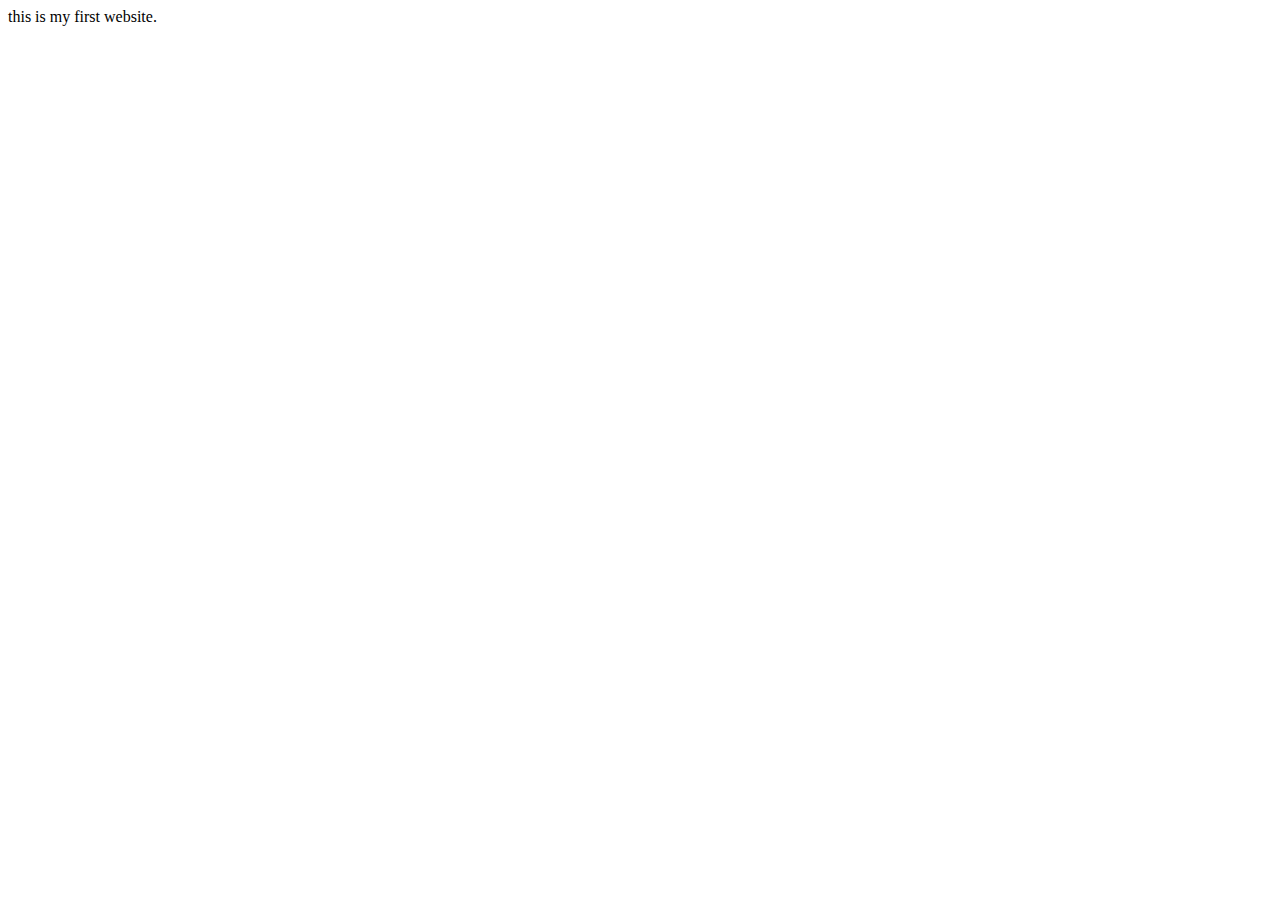
<file: video2/index.html>
<!DOCTYPE html>
<html lang="en">
<head>
    <meta charset="UTF-8">
    <meta name="viewport" content="width=device-width, initial-scale=1.0">
    <title>dinesh course ke first website</title>
    <link rel="stylesheet" href="style.css">
</head>
<body>
    this is my first website.
    <script src="script.jss"></script>
</body>
</html>
</file>
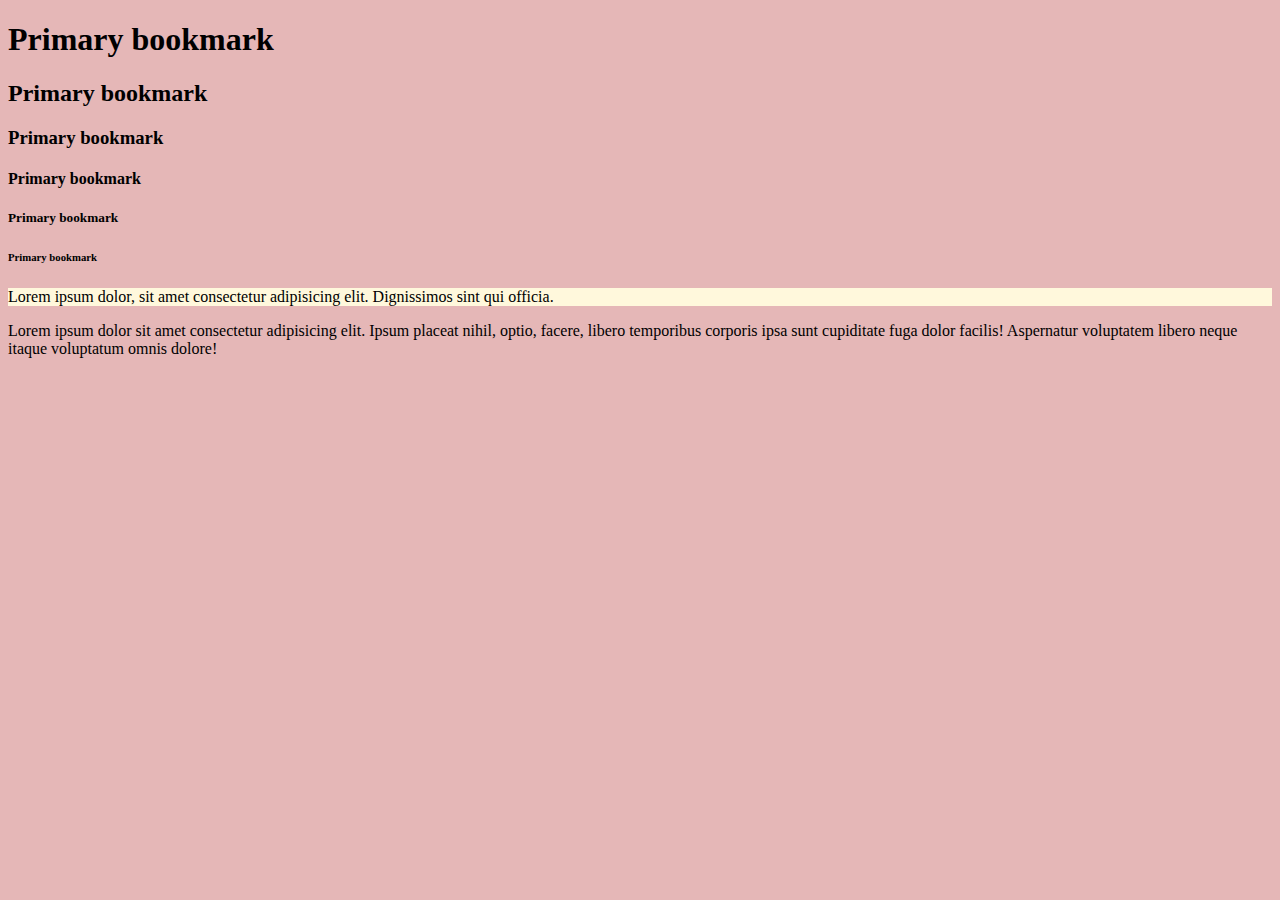
<file: video4/index.html>
<!DOCTYPE html>
<html lang="en">
<head>
    <meta charset="UTF-8">
    <meta name="viewport" content="width=device-width, initial-scale=1.0">
    <title>Bookmark code</title>
    <link rel="stylesheet" href="style.css">
</head>
<body>
    <h1>Primary bookmark</h1>
    <h2>Primary bookmark</h2>
    <h3>Primary bookmark</h3>
    <h4>Primary bookmark</h4>
    <h5>Primary bookmark</h5>
    <h6>Primary bookmark</h6>

    <p style="background-color: cornsilk;">Lorem ipsum dolor, sit amet consectetur adipisicing elit. Dignissimos sint qui officia.</p>
    <p>Lorem ipsum dolor sit amet consectetur adipisicing elit. Ipsum placeat nihil, optio, facere, libero temporibus corporis ipsa sunt cupiditate fuga dolor facilis! Aspernatur voluptatem libero neque itaque voluptatum omnis dolore!</p>
</body>
</html>
</file>
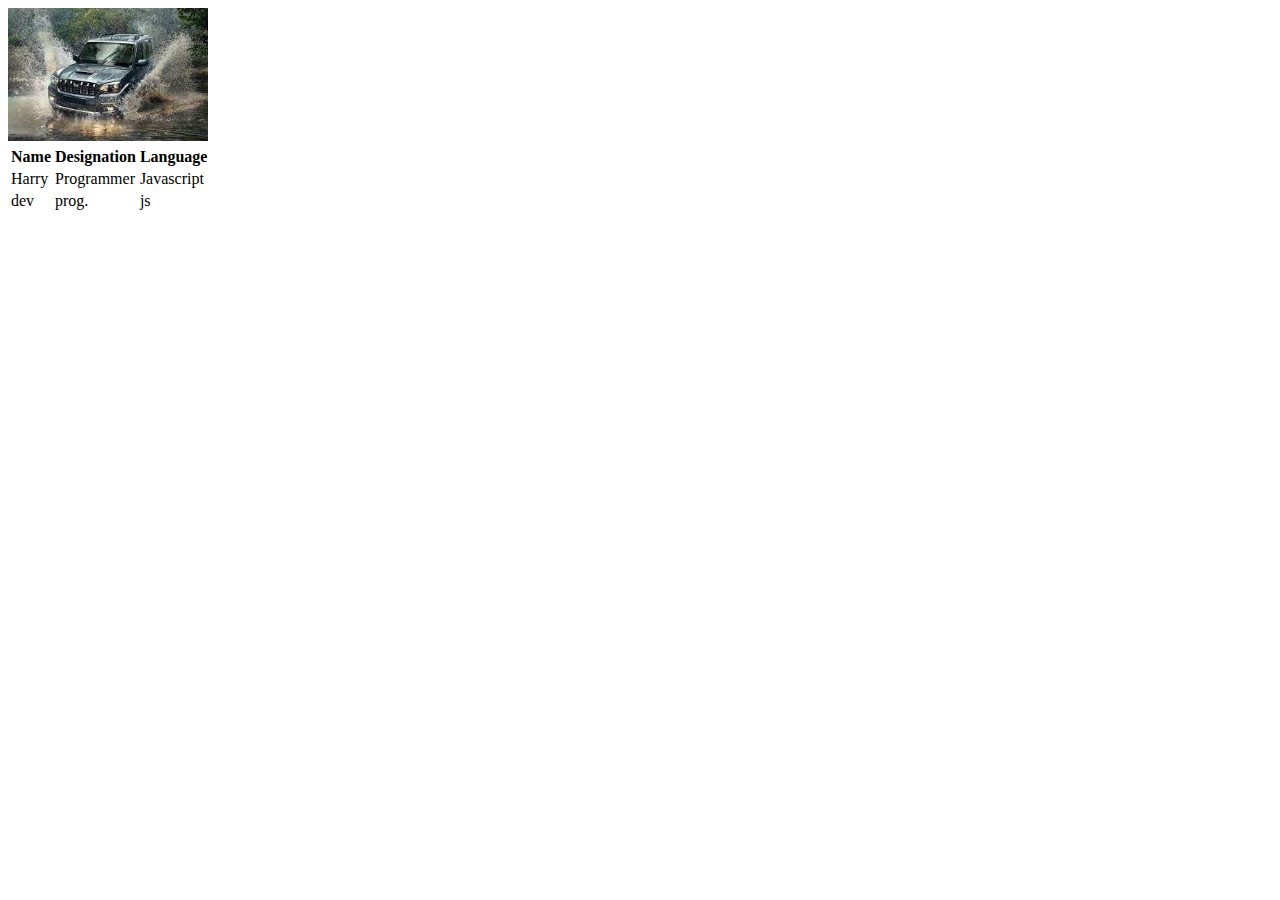
<file: video5/index.html>
<!DOCTYPE html>
<html lang="en">
<head>
    <meta charset="UTF-8">
    <meta name="viewport" content="width=device-width, initial-scale=1.0">
    <title>images</title>
</head>
<body>
    <img width="200" src="download.jpeg" alt="scorpio s11">

    <table>
        <tr>
            <th>Name</th>
            <th>Designation</th>
            <th>Language</th>
        </tr>
        <tr>
        <td>Harry</td>
        <td>Programmer</td>
        <td>Javascript</td>
    </tr>
    <tr>
        <td>dev</td>
        <td>prog.</td>
        <td>js</td>
    </tr>
    </table>
</body>
</html>
</file>
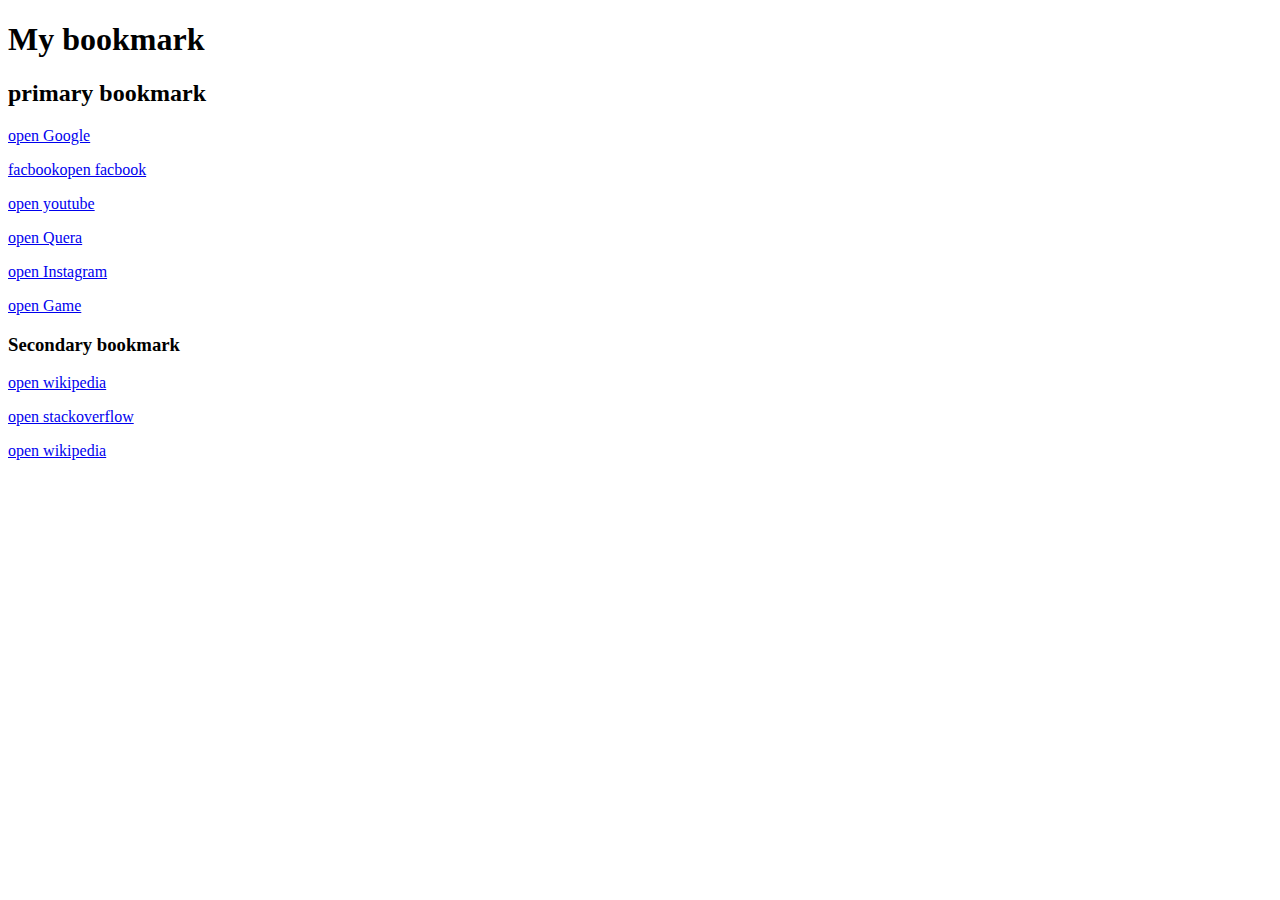
<file: video4/Bookmark manager.html>
<!DOCTYPE html>
<html lang="en">
<head>
    <meta charset="UTF-8">
    <meta name="viewport" content="width=device-width, initial-scale=1.0">
    <title>Bookmark manager</title>
</head>
<body>
    <h1>My bookmark </h1>
    <h2>primary bookmark </h2>
   <p><a target="_blank" href="https://www.google.com">open Google</a></p>
    <p><a target="_blank" href="https://www..com">facbookopen facbook</a></p>
    <p><a target="_blank" href="https://www.youtube.com">open youtube</a></p>
    <p><a target="_blank" href="https://www.Quera.com">open Quera</a></p>
   <p> <a target="_blank" href="https://www.Instagram.com">open Instagram</a></p>
    <p><a target="_blank" href="https://www.Game.com">open Game</a></p>
   <p> <h3>Secondary bookmark </h3>
    <p><a target="_blank" href="https://www.wikipedia.com">open wikipedia</a></p>
    <p><a target="_blank" href="https://www. stackoverflow.com">open stackoverflow </a></p>
    <p><a target="_blank" href="https://www.wikipedia.com">open wikipedia</a></p>
</body>
</html>
</file>
<file: video2/style.css>
body{
    background-color:white;
}
</file>
<file: video4/style.css>
body{
    background-color: rgb(229, 183, 183);
}
</file>
